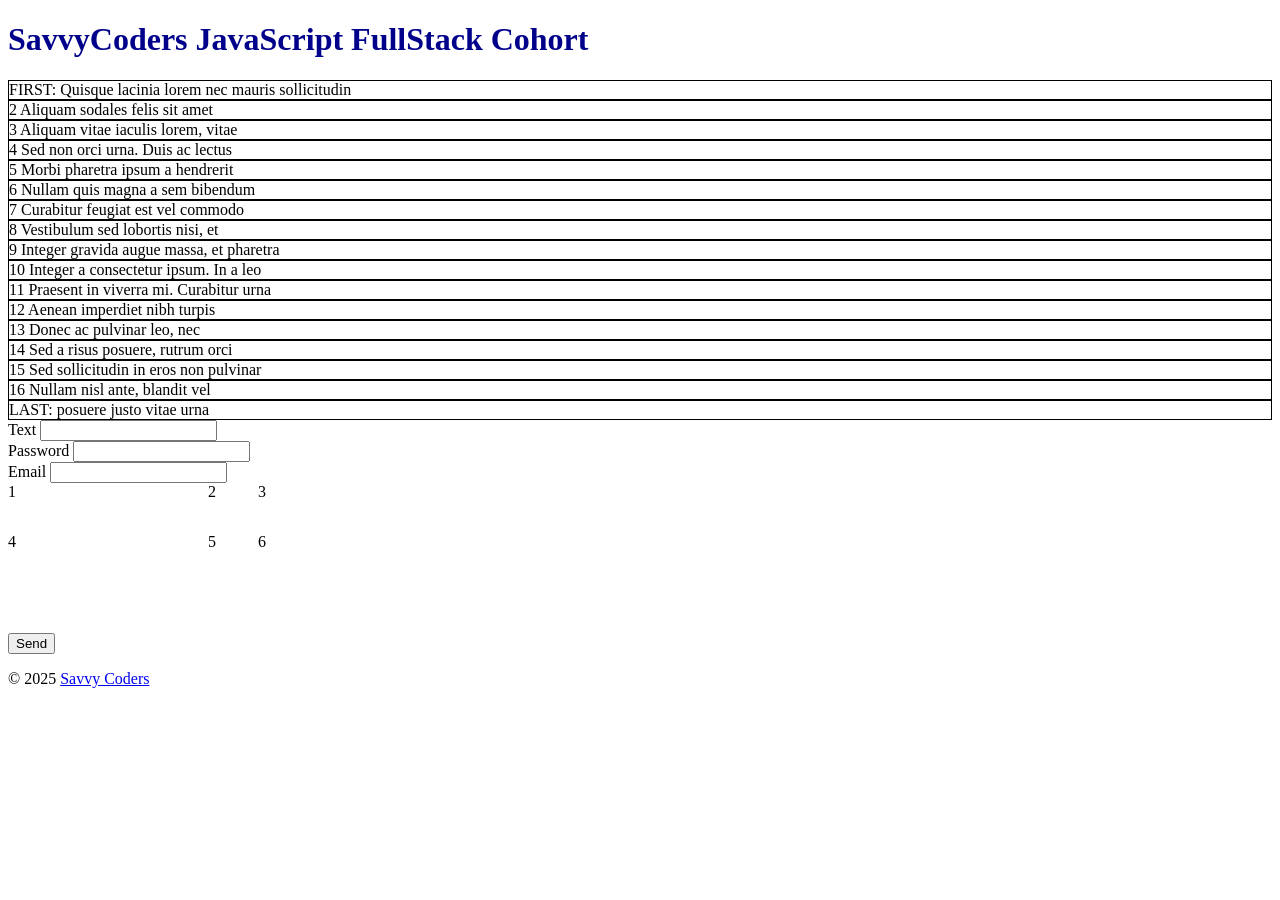
<file: section05/5.2/index.html>
<!DOCTYPE html>
<html lang="en">
  <head>
    <meta charset="UTF-8" />
    <meta name="viewport" content="width=device-width, initial-scale=1.0" />
    <meta http-equiv="X-UA-Compatible" content="ie=edge" />
    <title>Savvy Coders Aug. 2020 Cohort</title>
    <link rel="stylesheet" href="style.css" />
    <link
      href="https://fonts.googleapis.com/css2?family=Cedarville+Cursive&family=Roboto&display=swap"
      rel="stylesheet"
    />
  </head>
  <body>
    <header>
      <h1>SavvyCoders JavaScript FullStack Cohort</h1>
    </header>

    <content>
      <!--
      Comment-out the line above, and uncomment the line below
      to turn on the FLEX functionality
      -->
    <content class="responsive flex">
      <div id="block1">
        FIRST: Quisque lacinia lorem nec mauris sollicitudin
      </div>
      <div id="block2">2 Aliquam sodales felis sit amet</div>
      <div id="block3">3 Aliquam vitae iaculis lorem, vitae</div>
      <div id="block4">4 Sed non orci urna. Duis ac lectus</div>
      <div id="block5">5 Morbi pharetra ipsum a hendrerit</div>
      <div id="block6">6 Nullam quis magna a sem bibendum</div>
      <div id="block7">7 Curabitur feugiat est vel commodo</div>
      <div id="block8">8 Vestibulum sed lobortis nisi, et</div>
      <div id="block9">9 Integer gravida augue massa, et pharetra</div>
      <div id="block10">10 Integer a consectetur ipsum. In a leo</div>
      <div id="block11">11 Praesent in viverra mi. Curabitur urna</div>
      <div id="block12">12 Aenean imperdiet nibh turpis</div>
      <div id="block13">13 Donec ac pulvinar leo, nec</div>
      <div id="block14">14 Sed a risus posuere, rutrum orci</div>
      <div id="block15">15 Sed sollicitudin in eros non pulvinar</div>
      <div id="block16">16 Nullam nisl ante, blandit vel</div>
      <div id="block17">LAST: posuere justo vitae urna</div>
    </content>

    <!-- Basic Form. Replace this with Better Form -->
    <form>
      <div>
        <label for="text">Text</label>
        <input id="text" name="text" type="text" required />
      </div>
      <div>
        <label for="password">Password</label>
        <input id="password" name="password" type="password" />
      </div>
      <div>
        <label for="email">Email</label>
        <input id="email" name="email" type="email" />
      </div>

      <div class="wrapper">
        <div class="item1">1</div>
        <div class="item2">2</div>
        <div class="item3">3</div>
        <div class="item4">4</div>
        <div class="item5">5</div>
        <div class="item6">6</div>
      </div>

      <input type="submit" value="Send" name="submit" />
    </form>
    
    <section>
      <ul id="form-output"></ul>
    </section>
<!-- 
      <h2>Position Demo</h2>
      <div class="position-demo">
        <div class="box static">Static</div>
        <div class="box relative">Relative</div>
        <div class="position-container">
          <div class="box absolute">Absolute</div>
        </div>
        <div class="box fixed">Fixed</div>
      </div> -->



    <footer>
      &copy; 2025 <a href="https://savvycoders.com/">Savvy Coders</a>
    </footer>
  </body>
</html>
</file>
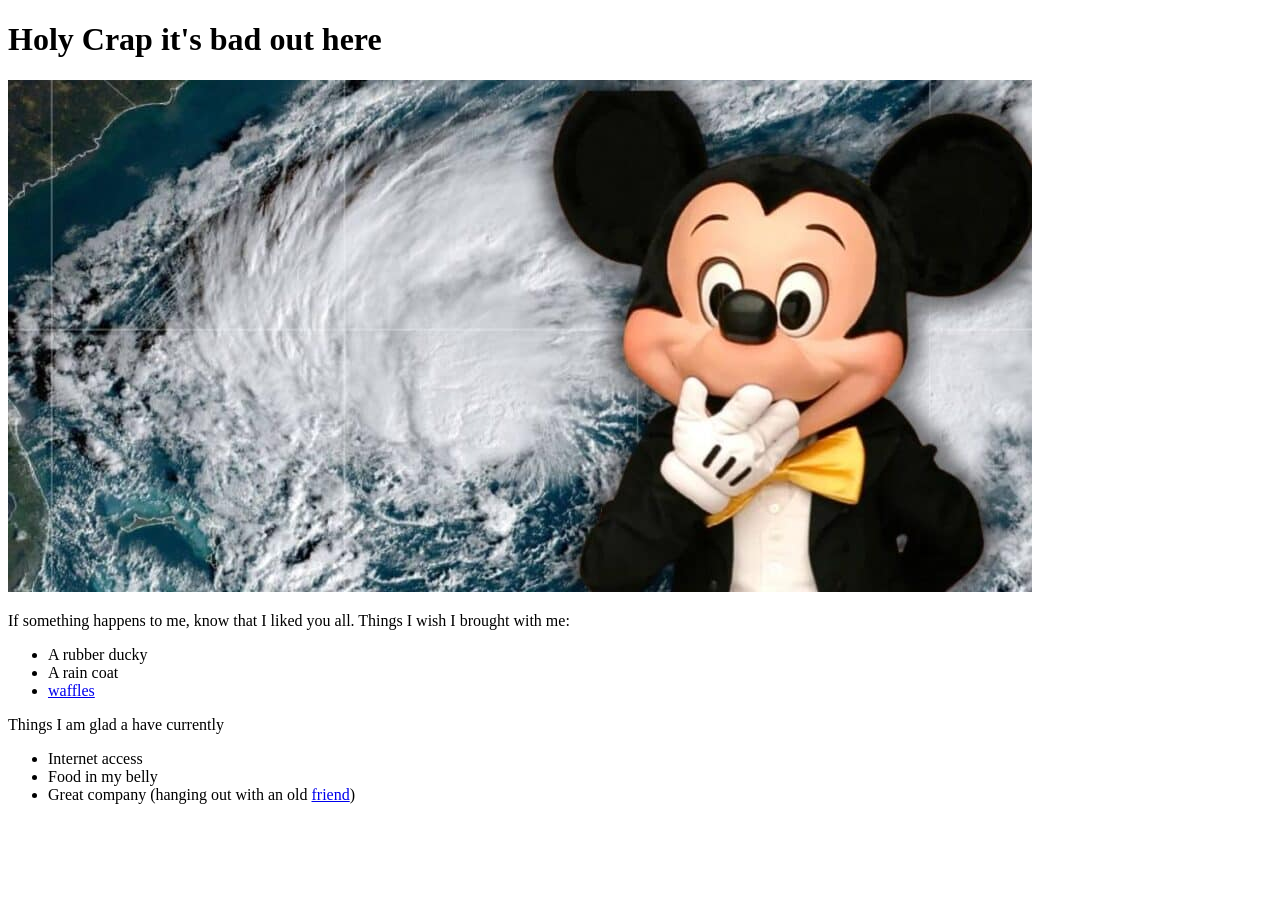
<file: section04/4.1/4.1.2-activity/index.html>
<!DOCTYPE html>
<html lang="en">
<head>
    <meta charset="UTF-8">
    <meta name="viewport" content="width=device-width, initial-scale=1.0">
    <link rel="stylesheet" href="style.css">
    <title>The weather is bad in the Ozarks</title>
</head>
<body>
    <h1> Holy Crap it's bad out here</h1>
    <img src="/mickymouse.jpg" alt="Mickey Mouse braving a storm" />

    <p>If something happens to me, know that I liked you all. Things I wish I brought with me:</p>

    <ul>
      <li>A rubber ducky </li>  
      <li> A rain coat</li>
      <li> <a href= "https://preppykitchen.com/waffle-recipe/"> waffles </a></li>
    </ul>

    <div> Things I am glad a have currently</div>

    <ul>
        <li> Internet access</li>
        <li> Food in my belly</li>
        <li> Great company (hanging out with an old <a href="https://dictionary.cambridge.org/us/dictionary/english/friend"> friend</a>)</li>
    </ul>
</body>
</html>



<!-- 
# Create an HTML file using the HTML-Boilerplate

1. In VS Code create a new file and name it `index.html`
2. In the blank file enter `!` (exclamation mark) to load boilerplate HTML
3. Edit and update to the HTML code to build your page.
4. Include the following elements:
   - An updated **title** tag
   - At least two **lists**
   - Multiple **headings** and at least one **paragraph**
   - At least one **image**
   - At least two **links**

Read more about HTML Elements at the [MDN HTM elements page](https://developer.mozilla.org/en-US/docs/Web/HTML/Element) -->
</file>
<file: section05/5.2/style.css>
/*
	Several CSS sections will be added from activity 5
*/

header > h1 {
  color: darkblue;
}

body > form {
	margin: 2em;
}

/*  This styling sets up the flex container */
.flex {
  display: flex;
  flex-direction:column;
  justify-content: space-around;
  flex-wrap: wrap;

}

.wrapper {
    display: grid;
    grid-template-columns: 200px 50px 100px;
    grid-template-rows: 50px 50px 50px;
}

/* this adds a border around the flex items */
.flex > * {
  border: 1px solid;
}


/* Activity 5.2.1: Media queries
  -Add CSS that removes the border around the flex items */
@media print {
    .flex > * {
  border: none;
}

}

/* Activity 5.2.2: Media queries
  -Add CSS for when screen size is less than 700px */

@media (max-width: 700px) {
    .flex{
    flex-direction: column;
    }
}  


/* Activity 5.2.3: Media queries
  -Add CSS that checks for device hover capabilities */
/* @media (hover: hover) {
    * {
        color: red;
    }
}  */


@media (min-width: 2000px) {
  * {
    color:orange;
  }
}

.position-demo {
  margin-top: 3em;
  padding: 1em;
  background-color: #f5f5f5;
  border: 2px solid #ccc;
  position: relative;
  min-height: 250px;
}

.box {
  width: 120px;
  height: 120px;
  margin: 1em;
  padding: 0.5em;
  background: steelblue;
  color: white;
  font-weight: bold;
  display: inline-flex;
  align-items: center;
  justify-content: center;
  border-radius: 8px;
  z-index: 1;
}

.static {
  position: static;
  background: gray;
}

.relative {
  position: relative;
  top: 0px;
  left: 20px;
  background: darkorange;
}

.position-container {
  position: relative;
  width: 100%;
  height: 140px;
  background: #e0e0e0;
  border: 1px dashed #888;
  margin: 1em 0;
}

.absolute {
  position: absolute;
  top: 10px;
  right: 10px;
  background: seagreen;
}

.fixed {
  position: fixed;
  top: 20px;
  right: 20px;
  background: crimson;
}
</file>
<file: section04/4.1/4.1.2-activity/style.css>
/* Pseudo-class: hover */
a:hover {
  color: #e74c3c;
  text-decoration: underline;
}





/* 
# Create and Link a CSS file to the HTML:

1. In VS Code create a new file and name it styles.css
1. Add a `<link>` tag to `index.html` to link your CSS file to your HTML
1. Add some styling to your bio / portfolio HTML. You may need to add new HTML elements or attributes.
   Include the following types of CSS selectors:
   - **class & id selectors**
   - **chain** a class selector onto a element selector
   - **group** two or more selectors
   - select all the **child list items** from one of your lists
   - select an element that is a **sibling** of another element
1. Explore the Box Model by including the following CSS rules:
   - use the universal selector to give all elements a **border**
   - add **padding and margin** on some elements
   - add **padding and margin only on certain sides** of some elements
1. Using **pseudo-classes**, have at least one element change color when someone **hovers** over it

Read more about CSS Properties at the [MDN CSS reference index](https://developer.mozilla.org/en-US/docs/Web/CSS/Reference#Keyword_index)
 */
</file>
